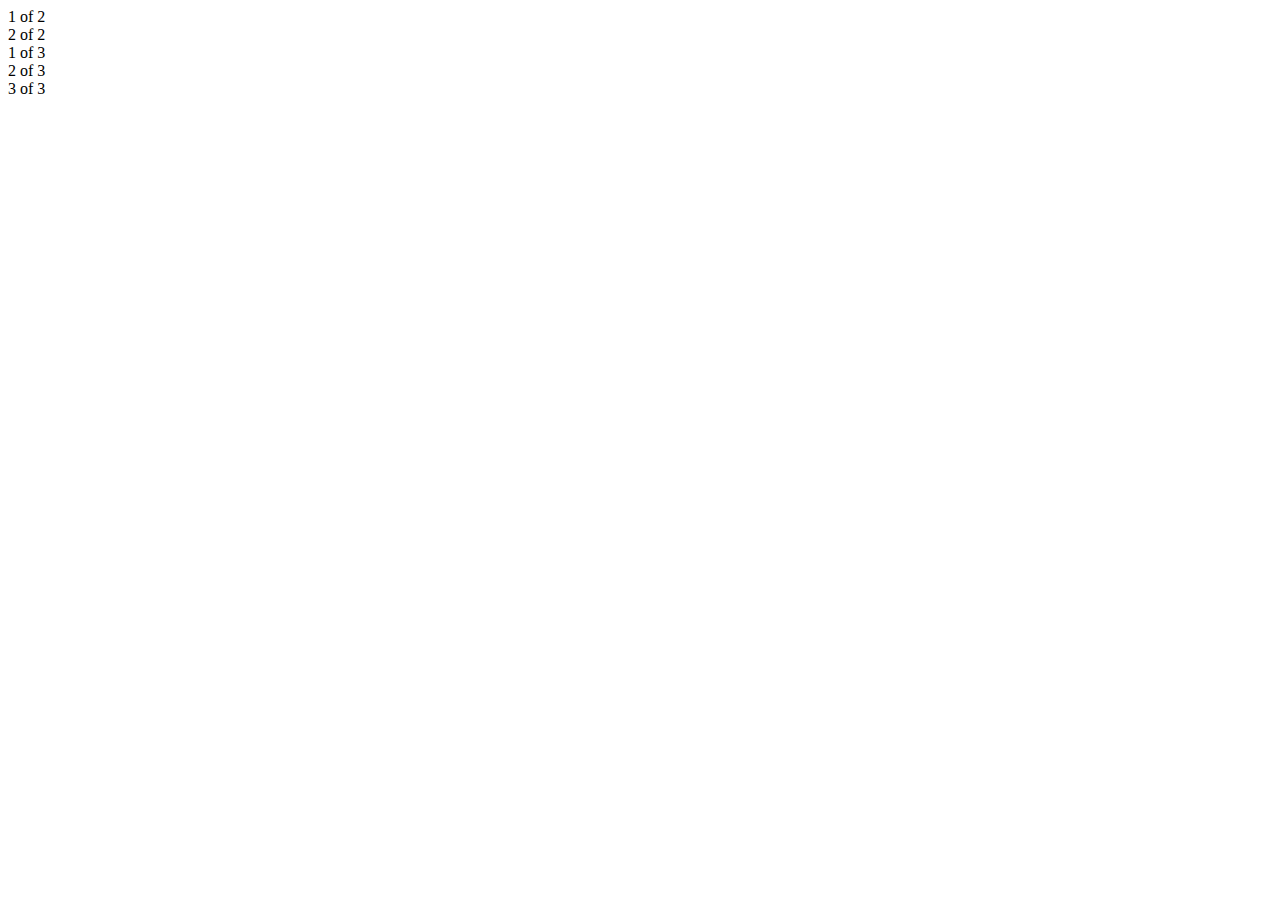
<file: bootstrap/index.html>
<!DOCTYPE html>
<html lang="en">
<head>
  <meta charset="UTF-8">
  <meta http-equiv="X-UA-Compatible" content="IE=edge">
  <meta name="viewport" content="width=device-width, initial-scale=1.0">
  <link href="https://cdn.jsdelivr.net/npm/bootstrap@5.3.0/dist/css/bootstrap.min.css" rel="stylesheet" integrity="sha384-9ndCyUaIbzAi2FUVXJi0CjmCapSmO7SnpJef0486qhLnuZ2cdeRhO02iuK6FUUVM" crossorigin="anonymous">
  <title>Bootstrap</title>
</head>
<body>
  <div class="container border text-center">
    <div class="row border">
      <div class="col border">
        1 of 2
      </div>
      <div class="col border">
        2 of 2
      </div>
    </div>
    <div class="row border">
      <div class="col border">
        1 of 3
      </div>
      <div class="col border">
        2 of 3
      </div>
      <div class="col border">
        3 of 3
      </div>
    </div>
  </div>
  <script src="https://cdn.jsdelivr.net/npm/bootstrap@5.3.0/dist/js/bootstrap.bundle.min.js" integrity="sha384-geWF76RCwLtnZ8qwWowPQNguL3RmwHVBC9FhGdlKrxdiJJigb/j/68SIy3Te4Bkz" crossorigin="anonymous"></script>
</body>
</html>
</file>
